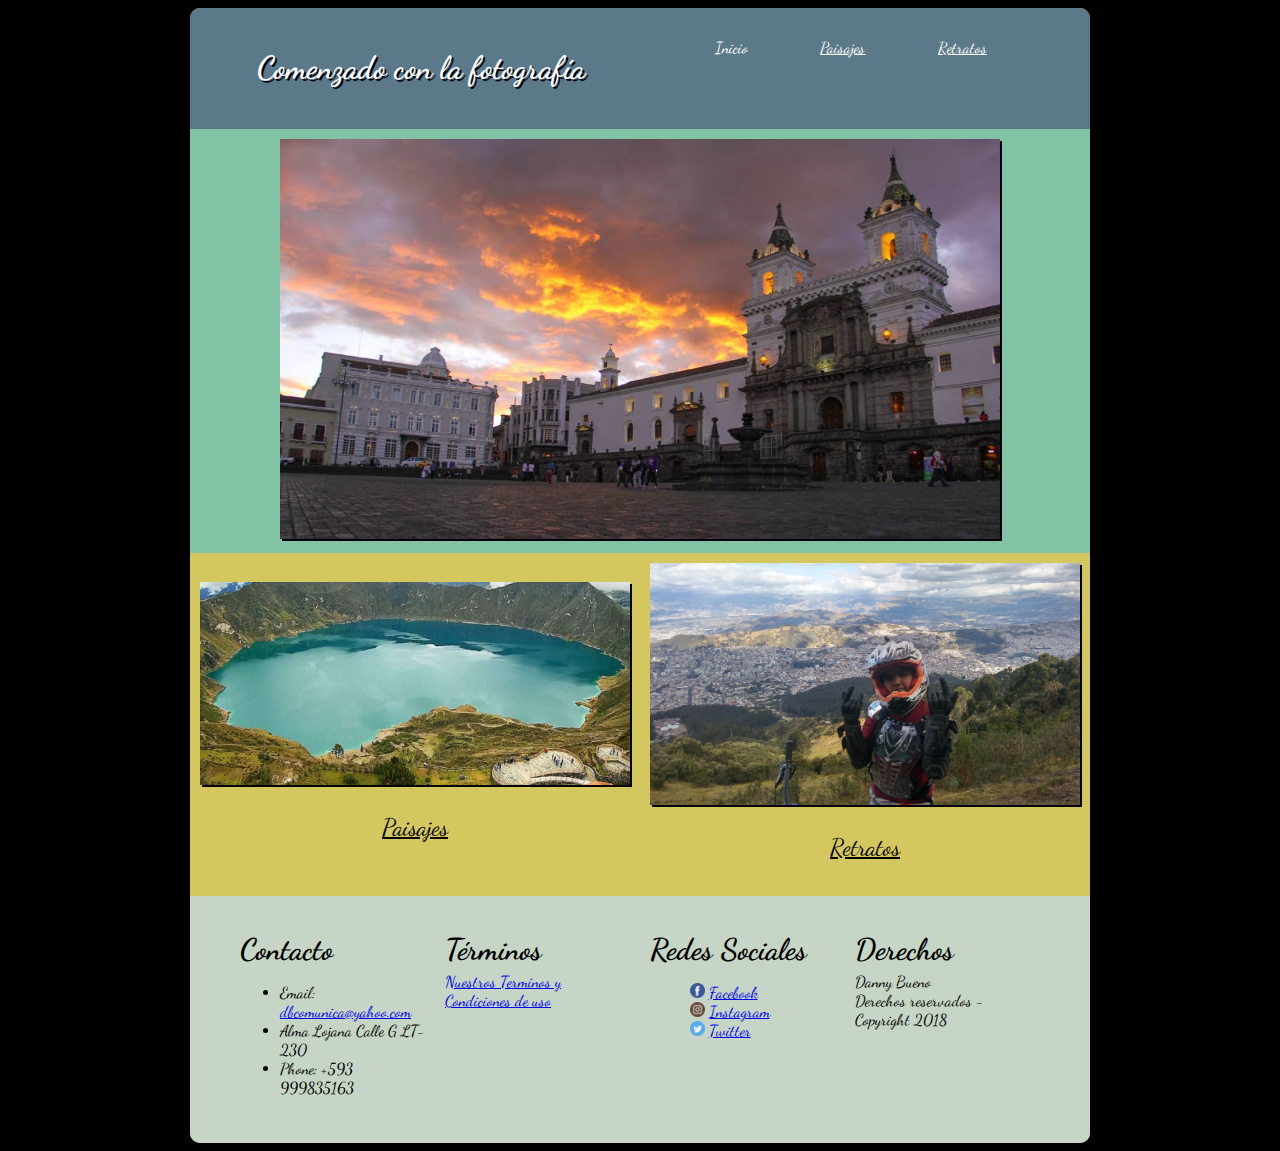
<file: index.html>
<!DOCTYPE html>
<html>
  <head>
    <meta charset="UTF-8">
    <meta name="viewport" content="width=device-width, user-scalable=no">
    <meta name="description" content="">
    <link rel="stylesheet" href="css/estilos_index.css">
    <link rel="stylesheet" href="https://fonts.googleapis.com/css?family=Dancing+Script">
    <title>CSS Adaptivo evaluacion final</title>
  </head>
  <body>
    <div id="contenido">
  <!--ENCABEZADO-->
      <header>
        <div>
          <h1>Comenzado con la fotografía</h1>
        </div>
        <div id="menu">
          <nav>
            <a href="index.html" class="activo">Inicio</a>
            <a href="paisajes.html">Paisajes</a>
            <a href="retratos.html">Retratos</a>
          </nav>
        </div>
      </header>

      <!--CUERPO DE PAGINA-->
      <section id="img_principal">
        <figure>
          <img src="imagenes/imagen1.jpg" alt="Imagen principal">
        </figure>
      </section>

      <section id="img_secundario">
        <figure>
          <a href="paisajes.html">
            <img src="imagenes/imagen2.jpg" class="rotacion" alt="paisajes">
          </a>
          <p>Paisajes</p>
        </figure>
        <figure>
          <a href="retratos.html">
            <img src="imagenes/imagen3.jpg" class="traslacion" alt="retratos">
          </a>
          <p>Retratos</p>
        </figure>
      </section>

      <!--PIE DE PAGINA-->
      <footer>
        <div class="footer">
           <div>
             <h4>Contacto</h4>
             <ul>
               <li>Email: <a href= "mailto: dbcomunica@yahoo.com">dbcomunica@yahoo.com</a></li>
               <li>Alma Lojana Calle G LT-230</li>
               <li>Phone: +593 999835163</li>
             </ul>
           </div>

           <div>
             <h4>Términos</h4>
             <a href="#" onclick="return confirm('Este sitio se encuentra en construcción')">Nuestros Terminos y Condiciones de uso</a>
           </div>

           <div>
             <h4>Redes Sociales</h4>
             <ul>
               <p><img src="imagenes/facebook.png" class="icon">  <a href="https://www.facebook.com/DB-COMUNICACIONES-629919123696644/">Facebook</a></p>
               <p><img src="imagenes/instagram.png" class="icon">  <a href="https://www.instagram.com/dannybueno01/?hl=es-la">Instagram</a></p>
               <p><img src="imagenes/twitter.png" class="icon">  <a href="https://twitter.com/">Twitter</a></p>
             </ul>
           </div>

           <div>
             <h4>Derechos</h4>
             <p>Danny Bueno</p>
             <p>Derechos reservados - Copyright 2018</p>
          </div>
       </div>
     </footer>
    </div>
  </body>
</html>
</file>
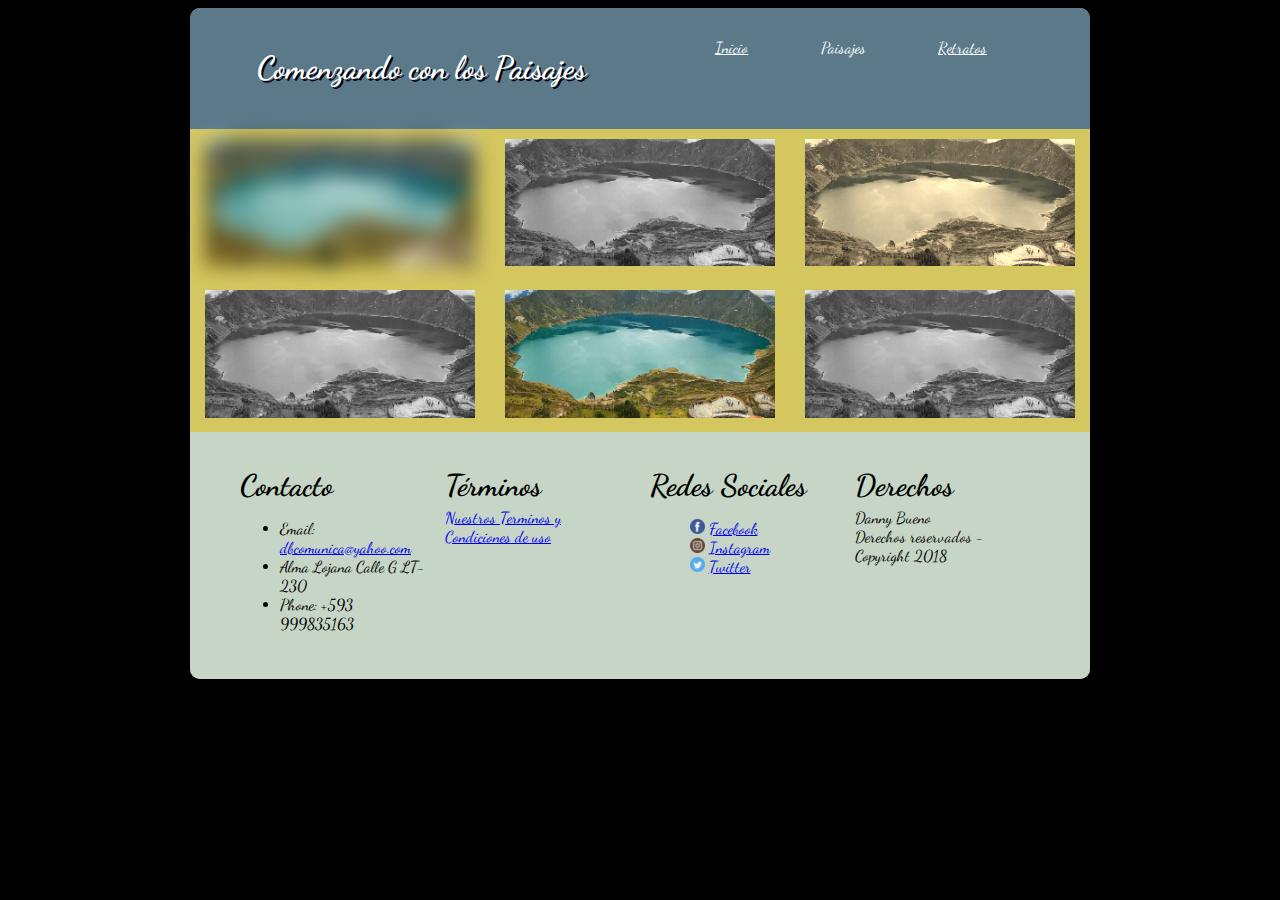
<file: paisajes.html>
<!DOCTYPE html>
<html>
  <head>
    <meta charset="UTF-8">
    <meta name="viewport" content="width=device-width, user-scalable=no">
    <meta name="description" content="">
    <link rel="stylesheet" href="css/estilos_paisajes.css">
    <link rel="stylesheet" href="https://fonts.googleapis.com/css?family=Dancing+Script">
    <title>Comenzando con los Paisajes</title>
  </head>
  <body>
    <div id="contenido">
      <!--ENCABEZADO-->
      <header>
        <div>
          <h1>Comenzando con los Paisajes</h1>
        </div>
        <div id="menu">
          <nav>
            <a href="index.html">Inicio</a>
            <a href="paisajes.html" class="activo">Paisajes</a>
            <a href="retratos.html">Retratos</a>
          </nav>
        </div>
      </header>

      <!--CONTENIDO DE LA PAGINA-->
      <section  class="img">
        <figure>
          <img id="filtro1" src="imagenes/imagen2.jpg" alt="paisaje">
        </figure>

        <figure>
          <img id="filtro2" src="imagenes/imagen2.jpg" alt="paisaje">
        </figure>

        <figure>
          <img id="filtro3" src="imagenes/imagen2.jpg" alt="paisaje">
        </figure>

        <figure>
          <img id="filtro4" src="imagenes/imagen2.jpg" alt="paisaje">
        </figure>

        <figure>
          <img id="filtro5" src="imagenes/imagen2.jpg" alt="paisaje">
        </figure>

        <figure>
          <img id="filtro6" src="imagenes/imagen2.jpg" alt="paisaje">
        </figure>
      </section>

      <!--PIE DE PAGINA-->
      <footer>
        <div class="footer">
           <div>
             <h4>Contacto</h4>
             <ul>
               <li>Email: <a href= "mailto: dbcomunica@yahoo.com">dbcomunica@yahoo.com</a></li>
               <li>Alma Lojana Calle G LT-230</li>
               <li>Phone: +593 999835163</li>
             </ul>
           </div>

           <div>
             <h4>Términos</h4>
             <a href="#" onclick="return confirm('Este sitio se encuentra en construcción')">Nuestros Terminos y Condiciones de uso</a>
           </div>

           <div>
             <h4>Redes Sociales</h4>
             <ul>
               <p><img src="imagenes/facebook.png" class="icon">  <a href="https://www.facebook.com/DB-COMUNICACIONES-629919123696644/">Facebook</a></p>
               <p><img src="imagenes/instagram.png" class="icon">  <a href="https://www.instagram.com/dannybueno01/?hl=es-la">Instagram</a></p>
               <p><img src="imagenes/twitter.png" class="icon">  <a href="https://twitter.com/">Twitter</a></p>
             </ul>
           </div>

           <div>
             <h4>Derechos</h4>
             <p>Danny Bueno</p>
             <p>Derechos reservados - Copyright 2018</p>
          </div>
       </div>
     </footer>
    </div>
  </body>
</html>
</file>
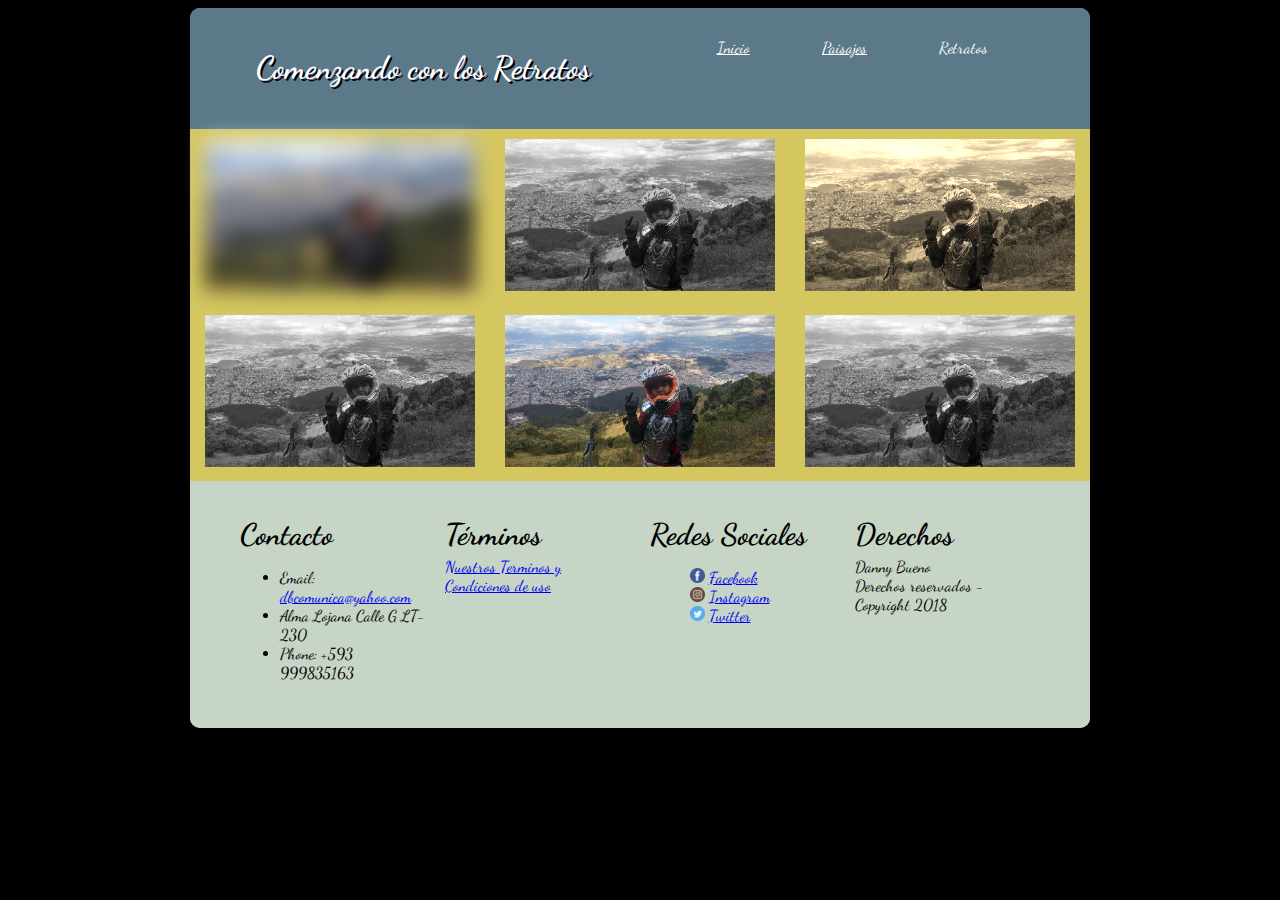
<file: retratos.html>
<!DOCTYPE html>
<html>
  <head>
    <meta charset="UTF-8">
    <meta name="viewport" content="width=device-width, user-scalable=no">
    <meta name="description" content="">
    <link rel="stylesheet" href="css/estilos_paisajes.css">
    <link rel="stylesheet" href="https://fonts.googleapis.com/css?family=Dancing+Script">
    <title>Comenzando con los Paisajes</title>
  </head>
  <body>
    <div id="contenido">
      <!--ENCABEZADO-->
      <header>
        <div>
          <h1>Comenzando con los Retratos</h1>
        </div>
        <div id="menu">
          <nav>
            <a href="index.html">Inicio</a>
            <a href="paisajes.html">Paisajes</a>
            <a href="retratos.html"class="activo">Retratos</a>
          </nav>
        </div>
      </header>

      <!--CONTENIDO DE LA PAGINA-->
      <section  class="img">
        <figure>
          <img id="filtro1" src="imagenes/imagen3.jpg" alt="paisaje">
        </figure>

        <figure>
          <img id="filtro2" src="imagenes/imagen3.jpg" alt="paisaje">
        </figure>

        <figure>
          <img id="filtro3" src="imagenes/imagen3.jpg" alt="paisaje">
        </figure>

        <figure>
          <img id="filtro4" src="imagenes/imagen3.jpg" alt="paisaje">
        </figure>

        <figure>
          <img id="filtro5" src="imagenes/imagen3.jpg" alt="paisaje">
        </figure>

        <figure>
          <img id="filtro6" src="imagenes/imagen3.jpg" alt="paisaje">
        </figure>
      </section>

      <!--PIE DE PAGINA-->
      <footer>
        <div class="footer">
           <div>
             <h4>Contacto</h4>
             <ul>
               <li>Email: <a href= "mailto: dbcomunica@yahoo.com">dbcomunica@yahoo.com</a></li>
               <li>Alma Lojana Calle G LT-230</li>
               <li>Phone: +593 999835163</li>
             </ul>
           </div>

           <div>
             <h4>Términos</h4>
             <a href="#" onclick="return confirm('Este sitio se encuentra en construcción')">Nuestros Terminos y Condiciones de uso</a>
           </div>

           <div>
             <h4>Redes Sociales</h4>
             <ul>
               <p><img src="imagenes/facebook.png" class="icon">  <a href="https://www.facebook.com/DB-COMUNICACIONES-629919123696644/">Facebook</a></p>
               <p><img src="imagenes/instagram.png" class="icon">  <a href="https://www.instagram.com/dannybueno01/?hl=es-la">Instagram</a></p>
               <p><img src="imagenes/twitter.png" class="icon">  <a href="https://twitter.com/">Twitter</a></p>
             </ul>
           </div>

           <div>
             <h4>Derechos</h4>
             <p>Danny Bueno</p>
             <p>Derechos reservados - Copyright 2018</p>
          </div>
       </div>
     </footer>
    </div>
  </body>
</html>
</file>
<file: css/estilos_index.css>
body {
	background-color: black;
	font-family: 'Dancing Script';
}
#contenido {
	width: 100%;
	display: flex;
	flex-flow: row wrap;
	background-color: #82c3a6;
	alignment-adjust: central;
	margin: auto;
	border-radius: 10px;
  animation: rebote 1s;
}

@media all and (min-width:900px) {
#contenido {
	width: 900px;
}
}
/*inicio header*/

header {
	background-color: #5b7989;
	width: 100%;
	padding: 20px;
	border-top-left-radius: 10px;
	border-top-right-radius: 10px;
	display: flex;
	flex-direction: row;
	flex-wrap: wrap;
	justify-content: space-around;
	alignment-items: center;
}

header div h1 {
	color: white;
	text-shadow: 2px 2px #02010a;
	text-align: center;
}
header div nav {
	width: 100%;
	display: flex;
	flex-wrap: wrap;
	align-items: center;
}
#menu {
	width: 100%;
}

@media all and (min-width:900px) {
header div h1 {
	text-align: left;
}
#menu {
	width: 40%;
}
}
header div nav a {
	color: white;
	text-align: center;
	padding: 10px;
	flex-grow: 1;
}
.activo {
	text-decoration: none;
}

/*inicio contenido*/

img {
	box-shadow: 2px 2px #02010a;
}
#img_principal {
	width: 100%;
	background: #82c3a6;
}
#img_principal figure {
	width: 80%;
	padding: 10px;
	height: auto;
	margin: auto;
}
#img_principal figure img {
	width: 100%;
}
#img_secundario {
	display: flex;
	justify-content: space-around;
	align-content: center;
	background: #d5c75f;
	border: 1px;
}
#img_secundario figure {
	width: 80%;
	margin: auto;
	padding: 10px;
}
@media (min-width: 320px) and (max-width: 599px) {
	 #img_secundario {
	align-content: center;
    flex-direction: column;
		width: 100%;
  }

}
#img_secundario figure img {
	width: 100%;
	transition-property: transform;
	transition-duration: 1s;
}

#img_secundario figure p {
	text-align: center;
	text-decoration: underline;
	font-size: 1.5em;
}

img[class="rotacion"]:hover{
  -webkit-transform: rotate(10deg);
  box-shadow: 2px 2px #82c3a6;
}
img[class="traslacion"]:hover{
  -webkit-transform: translate(20px,-5px);
  box-shadow: 2px 2px #82c3a6;
}


/*inicio footer*/

footer {
	clear: both;
	width: 100%;
	bottom: 0;
	background: #c6d5c5;
	padding: 20px 40px;
	border-radius: 0 0 10px 10px;
}
.footer {
	margin: 0 auto;
	display: flex;
	flex-wrap: wrap;
	justify-content: space-around;
}
footer div div {
	flex-grow: 1;
	flex-basis: 100%;
	padding: 10px;
}
.icon {
 	width: 10%;
	box-shadow: 0px 0px;
}
@media all and (min-width:900px) {
footer div div {
	flex-basis: 20%;
}
}
footer div h4 {
	margin: 5px 0;
	font-size: 30px;
}
footer div p {
	margin: 0;
}

/*ANIMACION DE REBOTE*/
@-webkit-keyframes rebote{
0%{
  margin-top: 150%;
}
60%{
  margin-top: -5%;
}
100%{
  margin-top: 0%;
}
}
</file>
<file: css/estilos_paisajes.css>
body {
	background-color: black;
	font-family: 'Dancing Script';
}
#contenido {
	width: 100%;
	display: flex;
	flex-flow: row wrap;
	background-color: #82c3a6;
	alignment-adjust: central;
	margin: auto;
	border-radius: 10px;
  animation: rebote 1s;
}

@media all and (min-width:900px) {
#contenido {
	width: 900px;
}
}
/*inicio header*/

header {
	background-color: #5b7989;
	width: 100%;
	padding: 20px;
	border-top-left-radius: 10px;
	border-top-right-radius: 10px;
	display: flex;
	flex-direction: row;
	flex-wrap: wrap;
	justify-content: space-around;
	alignment-items: center;
}

header div h1 {
	color: white;
	text-shadow: 2px 2px #02010a;
	text-align: center;
}
header div nav {
	width: 100%;
	display: flex;
	flex-wrap: wrap;
	align-items: center;
}
#menu {
	width: 100%;
}

@media all and (min-width:900px) {
header div h1 {
	text-align: left;
}
#menu {
	width: 40%;
}
}
header div nav a {
	color: white;
	text-align: center;
	padding: 10px;
	flex-grow: 1;
}
.activo {
	text-decoration: none;
}

.img{
	display: flex;
	flex-wrap: wrap;
	justify-content: center;
	background: #d5c75f;
	border: 1px;
}
.img figure {
	width: 80%;
	margin: auto;
	padding: 10px;
}

@media all and (min-width:900px) {
.img figure {
	width: 30%;
}
}
.img figure img {
	width: 100%;
	transition-property: transform;
	transition-duration: 1s;
}

/*inicio footer*/

footer {
	clear: both;
	width: 100%;
	bottom: 0;
	background: #c6d5c5;
	padding: 20px 40px;
	border-radius: 0 0 10px 10px;
}
.footer {
	margin: 0 auto;
	display: flex;
	flex-wrap: wrap;
	justify-content: space-around;
}
footer div div {
	flex-grow: 1;
	flex-basis: 100%;
	padding: 10px;
}
.icon {
 	width: 10%;
	box-shadow: 0px 0px;
}
@media all and (min-width:900px) {
footer div div {
	flex-basis: 20%;
}
}
footer div h4 {
	margin: 5px 0;
	font-size: 30px;
}
footer div p {
	margin: 0;
}

/*FILTROS*/

#filtro1{
  -webkit-filter: blur(10px);
  filter: blur(10px);
}

#filtro2{
  -webkit-filter: grayscale(100%);
  filter: grayscale(100%);
}

#filtro3{
  -webkit-filter: grayscale(80%);
  filter: sepia(90%);
}

#filtro4{
  -webkit-filter: grayscale(100%);
  filter: grayscale(100%);
}

#filtro6{
  -webkit-filter: grayscale(100%);
  filter: grayscale(100%);
}

/******************************************************************************************/
/*ANIMACION DE REBOTE*/
@-webkit-keyframes rebote{
0%{
  margin-top: 150%;
}
60%{
  margin-top: -5%;
}
100%{
  margin-top: 0%;
}
}
</file>
